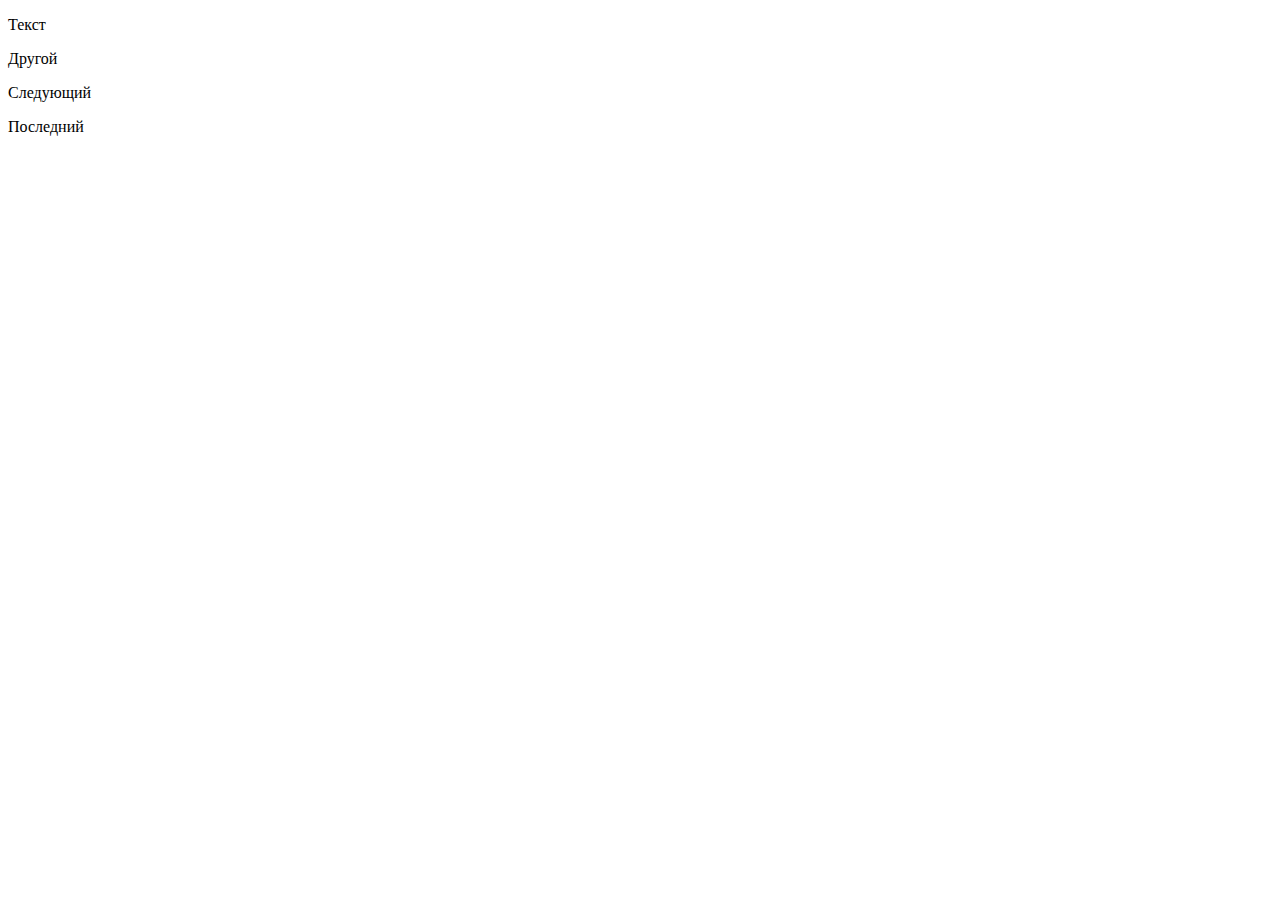
<file: 09-dom_access/index.html>
<!DOCTYPE html>
<html lang="en">
    <head>
        <meta charset="UTF-8">
        <title>Title</title>
    </head>
    <body>
        <div>
            <p>Текст</p>
            <p>Другой</p>
            <p>Следующий</p>
            <p>Последний</p>
        </div>
        <div></div>
        <div></div>
        <script src="09-dom_access.js"></script>
    </body>
</html>
</file>
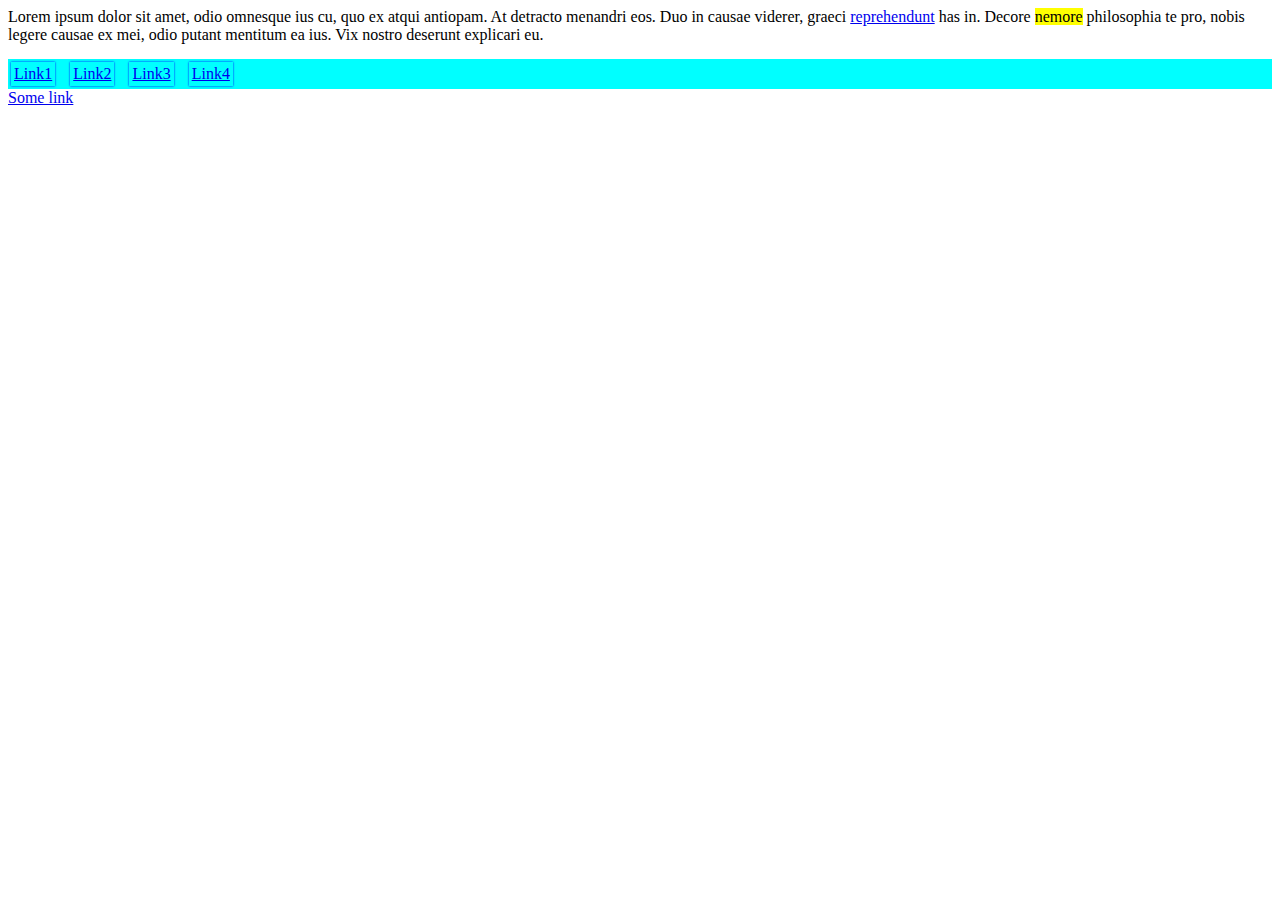
<file: 10-dom/index.html>
<!DOCTYPE html>
<html lang="en">
<head>
    <meta charset="UTF-8">
    <meta http-equiv="X-UA-Compatible" content="IE=edge">
    <meta name="viewport" content="width=device-width, initial-scale=1.0">
    <link rel="stylesheet" href="style.css">
    <script src="index.js" defer></script>
    <title>DOM task</title>
</head>
<body>
<div>
    <article>
        <p>Lorem ipsum dolor sit amet, odio omnesque ius cu, quo ex atqui antiopam. At detracto menandri eos. Duo in causae viderer, graeci <a href="#">reprehendunt</a> has in. Decore <mark>nemore</mark> philosophia te pro, nobis legere causae ex mei, odio putant mentitum ea ius. Vix nostro deserunt explicari eu.</p>
    </article>
</div>
<ul>
    <li><a href="#">Link1</a></li>
    <li><a href="#">Link2</a></li>
    <li><a href="#">Link3</a></li>
    <li><a href="#">Link4</a></li>
</ul>
<span></span>
<a href="#">Some link</a>
</body>
</html>
</file>
<file: 10-dom/style.css>
p{
    margin: 0 0 15px;
}
ul{
    margin: 0;
    padding: 3px;
    list-style: none;
    overflow: hidden;
}
ul li{
    float: left;
    margin: 0 15px 0 0;
    padding: 3px;
    box-shadow: 0 0  2px #00f;
}
.item{background: #bbb;}
.new-item{color: red}
.list{background: #0ff;}
.green{background: green;}
.custom-link{color: #f90;}
</file>
